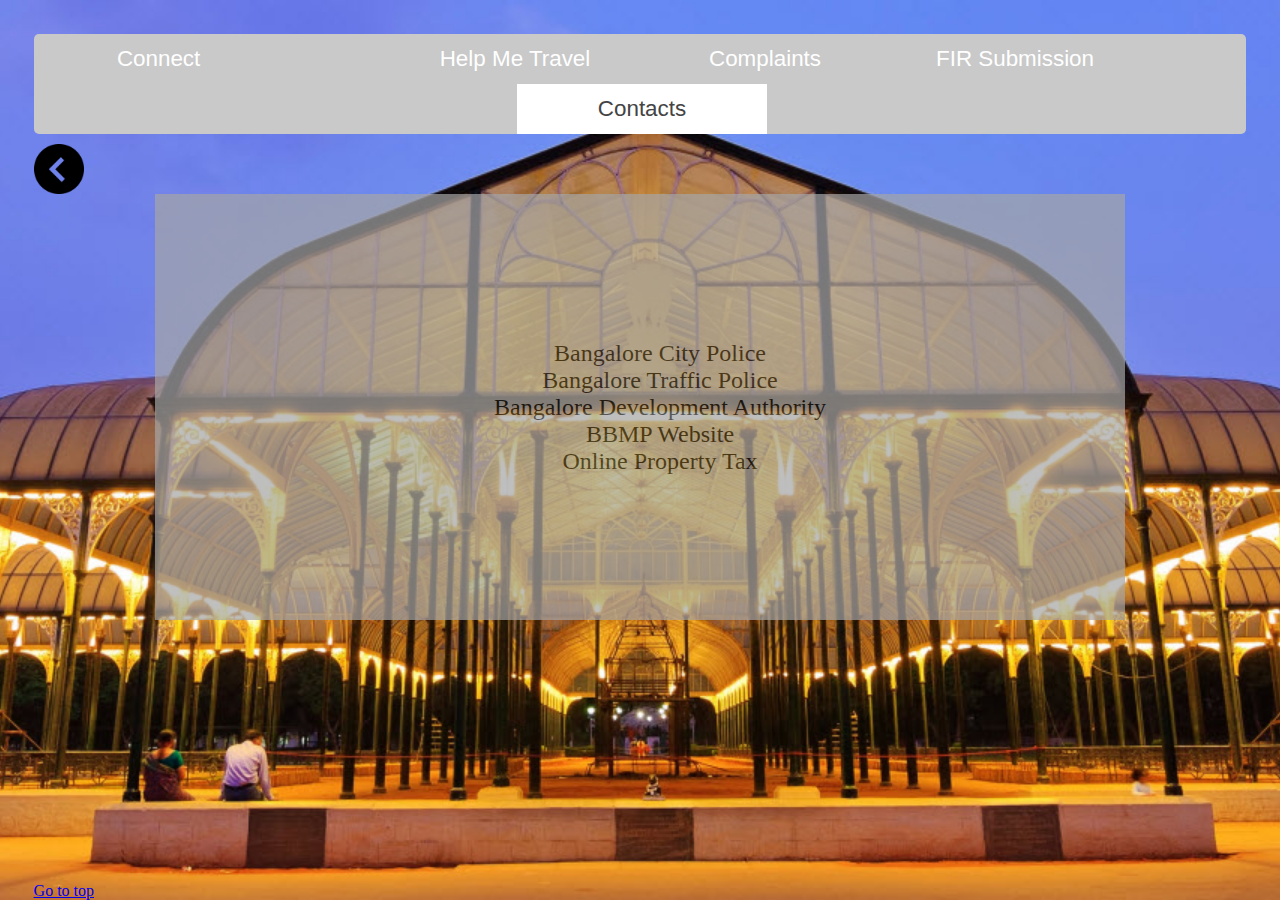
<file: contact.html>
<!DOCTYPE html PUBLIC "-//W3C//DTD XHTML 1.0 Transitional//EN" "http://www.w3.org/TR/xhtml1/DTD/xhtml1-transitional.dtd">
<html xmlns="http://www.w3.org/1999/xhtml">
	<head>
		<meta http-equiv="Content-Type" content="text/html; charset=utf-8" />
		<link href="./css/form_style.css" rel="stylesheet" type="text/css" />
		<link href="./css/style.css" rel="stylesheet" type="text/css" />
		<title>Connect Contacts</title>
		
		<header>
			<div class="nav">
			  <ul>
				<li style="float:left;"><a href="index.html">Connect</a></li>
				<li class="hmt"><a href="hmt.html">Help Me Travel</a></li>
				<li class="complaints"><a href="complaintsFormUI.html">Complaints</a></li>
				<li class="fir"><a href="firFormUI.html">FIR Submission</a></li>
				<li class="contact"><a class="active" href="#">Contacts</a></li>
			  </ul>
			</div>
		</header>
	</head>
	<body style="padding:2%;background: #DDDDDD url('./img/bg1.jpg') no-repeat center center fixed; webkit-background-size: cover;-moz-background-size: cover;-o-background-size: cover;background-size: cover;">
		<div id="backIcon" style="float:left;">
			<a href="index.html"><img src="./img/back.png" alt="Back" width=50px /></a>
		</div>
		<div style="float:right;"><div id='MicrosoftTranslatorWidget' class='Dark' style='color:white;background-color:#555555'></div><script type='text/javascript'>setTimeout(function(){{var s=document.createElement('script');s.type='text/javascript';s.charset='UTF-8';s.src=((location && location.href && location.href.indexOf('https') == 0)?'https://ssl.microsofttranslator.com':'http://www.microsofttranslator.com')+'/ajax/v3/WidgetV3.ashx?siteData=ueOIGRSKkd965FeEGM5JtQ**&ctf=True&ui=true&settings=Manual&from=';var p=document.getElementsByTagName('head')[0]||document.documentElement;p.insertBefore(s,p.firstChild); }},0);</script>
		</div>
		<div class="box">
					<ul>
						<li><a class=link href="http://www.bcp.gov.in/">Bangalore City Police</a></li>
						<li><a class=link href="http://www.bangaloretrafficpolice.gov.in/">Bangalore Traffic Police</a></li>
						<li><a class=link href="http://www.bdabangalore.org/">Bangalore Development Authority</a></li>
						<li><a class=link href="http://bbmp.gov.in/en/web/guest/home">BBMP Website</a></li>
						<li><a class=link href="http://bbmp.gov.in/online-property-tax-payment">Online Property Tax</a></li>
					</ul>
		</div>
		<a href="#backIcon" style="position:absolute;bottom:0px;">Go to top</a>
	</body>
</html>
</file>
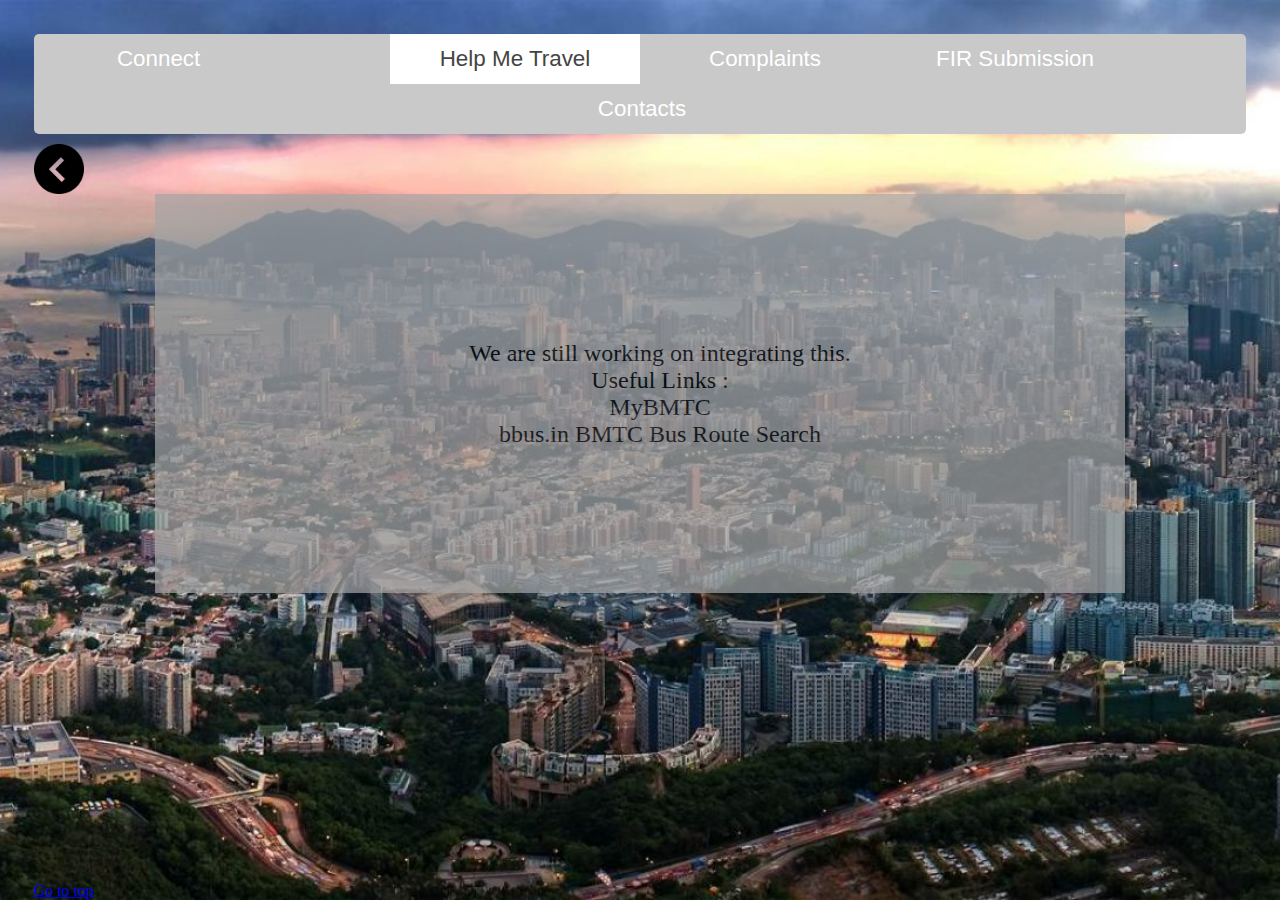
<file: hmt.html>
<!DOCTYPE html PUBLIC "-//W3C//DTD XHTML 1.0 Transitional//EN" "http://www.w3.org/TR/xhtml1/DTD/xhtml1-transitional.dtd">
<html xmlns="http://www.w3.org/1999/xhtml">
	<head>
		<meta http-equiv="Content-Type" content="text/html; charset=utf-8" />
		<link href="./css/form_style.css" rel="stylesheet" type="text/css" />
		<link href="./css/style.css" rel="stylesheet" type="text/css" />
		<title>Connect FIR Form</title>
		
		<header>
			<div class="nav">
			  <ul>
				<li style="float:left;"><a href="index.html">Connect</a></li>
				<li class="hmt"><a class="active" href="#">Help Me Travel</a></li>
				<li class="complaints"><a href="complaintsFormUI.html">Complaints</a></li>
				<li class="fir"><a href="firFormUI.html">FIR Submission</a></li>
				<li class="contact"><a href="contact.html">Contacts</a></li>
			  </ul>
			</div>
		</header>
	</head>
	<body style="padding:2%;background: #DDDDDD url('./img/bg2.jpg') no-repeat center center fixed; webkit-background-size: cover;-moz-background-size: cover;-o-background-size: cover;background-size: cover;">
		<div id="backIcon" style="float:left;">
			<a href="index.html"><img src="./img/back.png" alt="Back" width=50px /></a>
		</div>
		<div style="float:right;"><div id='MicrosoftTranslatorWidget' class='Dark' style='color:white;background-color:#555555'></div><script type='text/javascript'>setTimeout(function(){{var s=document.createElement('script');s.type='text/javascript';s.charset='UTF-8';s.src=((location && location.href && location.href.indexOf('https') == 0)?'https://ssl.microsofttranslator.com':'http://www.microsofttranslator.com')+'/ajax/v3/WidgetV3.ashx?siteData=ueOIGRSKkd965FeEGM5JtQ**&ctf=True&ui=true&settings=Manual&from=';var p=document.getElementsByTagName('head')[0]||document.documentElement;p.insertBefore(s,p.firstChild); }},0);</script>
		</div>
		<div class="box">
					<ul>
						<li>We are still working on integrating this.</li>
						<li>Useful Links :</li>
						<li><a class=link href="http://www.mybmtc.com/">MyBMTC</a></li>
						<li><a class=link href="http://www.bbus.in/">bbus.in BMTC Bus Route Search</a></li>
					</ul>
		</div>
		<a href="#backIcon" style="position:absolute;bottom:0px;">Go to top</a>
	</body>
</html>
</file>
<file: css/form_style.css>
/* #### Dark Matter #### */
.dark-matter {
	margin-left: auto;
	margin-right: auto;
	max-width: 600px;
	background: #555;
	padding: 20px 30px 20px 30px;
	font-family: 'kb';
	font-size: 0.8em;
	color: #000000;
	text-shadow: 1px 1px 1px #444;
	border: none;
	border-radius: 5px;
	-webkit-border-radius: 5px;
	-moz-border-radius: 5px;
	opacity: 0.8;
    filter: alpha(opacity=80);
}
.dark-matter h1 {
    padding: 0px 0px 10px 40px;
    display: block;
    border-bottom: 1px solid #444;
    margin: -10px -30px 30px -30px;
	font-family: 'kb';
}
.dark-matter h1>span {
    display: block;
	font-family: 'kb';
    font-size: 11px;
}
.dark-matter label {
    display: block;
    margin: 0px 0px 5px;
}
.dark-matter label>span {
    float: left;
    width: 20%;
    text-align: right;
    padding-right: 10px;
    margin-top: 10px;
    font-weight: bold;
}
.dark-matter input[type="text"], .dark-matter input[type="email"], .dark-matter textarea, .dark-matter select {
	border: none;
	color: #525252;
	height: 25px;
	line-height:15px;
	margin-bottom: 16px;
	margin-right: 6px;
	margin-top: 2px;
	outline: 0 none;
	padding: 5px 0px 5px 5px;
	width: 70%;
	border-radius: 2px;
	-webkit-border-radius: 2px;
	-moz-border-radius: 2px;
	-moz-box-shadow: inset 0 1px 1px rgba(0, 0, 0, 0.075);
	background: #DFDFDF;
	opacity: 0.40px;
    filter: alpha(opacity=40);
}
.dark-matter select {
    background: #DFDFDF url('down-arrow.png') no-repeat right;
    background: #DFDFDF url('down-arrow.png') no-repeat right;
    appearance:none;
    -webkit-appearance:none; 
    -moz-appearance: none;
    text-indent: 0.01px;
    text-overflow: '';
    width: 70%;
    height: 35px;
	color: #525252;
	line-height: 25px;
}
.dark-matter textarea{
    height:100px;
	padding: 5px 0px 0px 5px;
	width: 70%;
}
.dark-matter .button {
	background: #FFA500;
	border: none;
	padding: 10px 25px 10px 25px;
	color: #585858;
	border-radius: 4px;
	-moz-border-radius: 4px;
	-webkit-border-radius: 4px;
	text-shadow: 1px 1px 1px #FFE477;
	font-weight: bold;
	box-shadow: 1px 1px 1px #3D3D3D;
	-webkit-box-shadow:1px 1px 1px #3D3D3D;
	-moz-box-shadow:1px 1px 1px #3D3D3D;
}

.dark-matter .button:hover {
    color: #333;
    background-color: #EBEBEB;
}
</file>
<file: css/style.css>
.nav ul {
		  list-style: none;
		  background-color: #C9C9C9;
		  text-align: center;
		  padding: 0;
		  margin: 0;
		  border-radius: 5px;
		-webkit-border-radius: 5px;
		-moz-border-radius: 5px;
		margin-bottom:10px;
		}
		.nav li {
		  font-family: 'Oswald', sans-serif;
		  font-size: 1.2em;
		  line-height: 40px;
		  height: 40px;
		  border-bottom: 1px solid #888;
		}
		 
		.nav a {
		  text-decoration: none;
		  color: #fff;
		  display: block;
		  transition: .3s background-color;
		}
		 
		.nav a:hover {
		  background-color: #005f5f;
		}
		 
		.nav a.active {
		  background-color: #fff;
		  color: #444;
		  cursor: default;
		}
		 
		@media screen and (min-width: 600px) {
		  .nav li {
			width: 250px;
			border-bottom: none;
			height: 50px;
			line-height: 50px;
			font-size: 1.4em;
		  }
		 
		  /* Option 1 - Display Inline */
		  .nav li {
			display: inline-block;
			margin-right: -4px;
		  }
		 
		  /* Options 2 - Float
		  .nav li {
			float: left;
		  }
		  .nav ul {
			overflow: auto;
			width: 600px;
			margin: 0 auto;
		  }
		  .nav {
			background-color: #444;
		  }
		  */
		}
		
		
		
		li{
		list-style-type: none;
		}
		.link{
			text-decoration:none;
			color:#111111;
		}
		.link:hover{
			color:#FFFFFF;
		}
		
		
		.box{
		z-index:100;background-color:#A5A5A5;opacity:0.7;margin-left:10%;margin-right:10%;text-align:center;padding:10%;font-size: 1.5em;margin-top:5%;
		}
</file>
